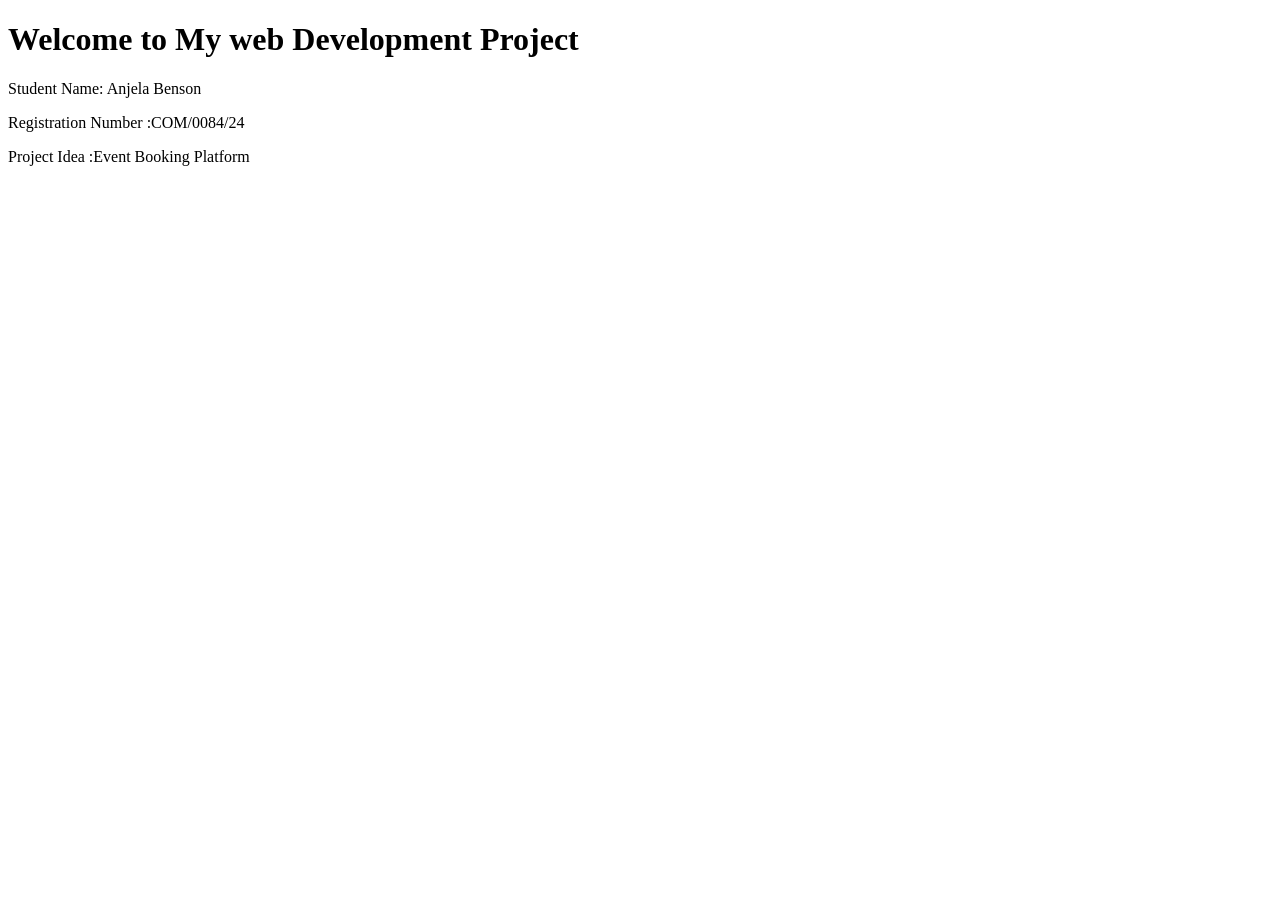
<file: lab 1/index.html>
<!DOCTYPE html>
<html lang="en"
<head>
     <meta charset="UTF-8">
     <meta name="viewport" content ="width=device-width,initial-scale=1.0">
     <title>MY CSC2130 PROJECT</title>
</head>
<body>
    <h1>Welcome to My web Development Project</h1>
    <p>Student Name: Anjela Benson</p>
    <p>Registration Number :COM/0084/24</p>
    <P>Project Idea :Event Booking Platform </P>
</body>
</html>
</file>
